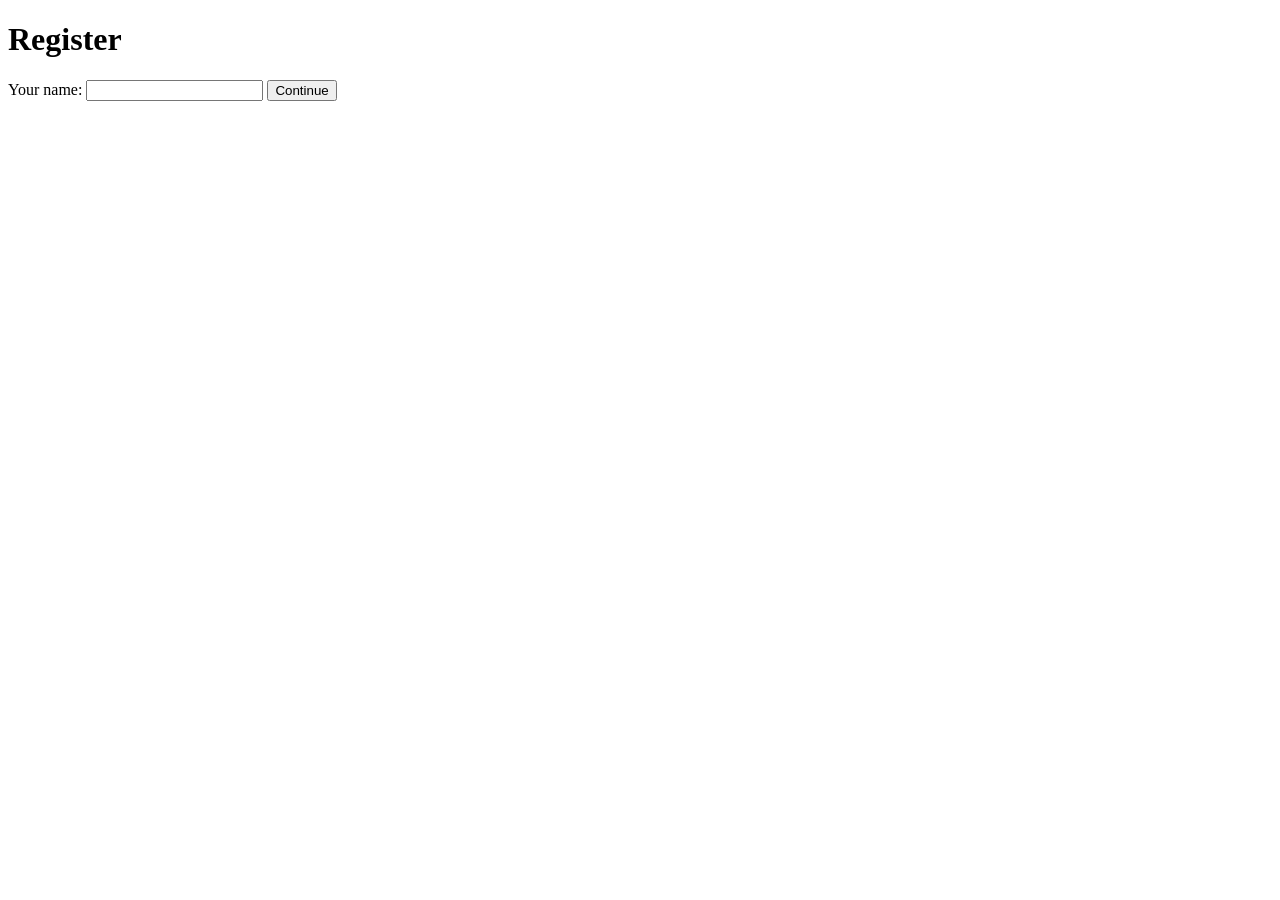
<file: src/main/webapp/index.html>
<!DOCTYPE html>
<html lang="en">
<head>
<meta charset="utf-8">
<meta name="viewport" content="width=device-width, initial-scale=1">
<title>PayLessGainMore - Computer Store</title>
<meta name="description" content="PayLessGainMore sells computer hardware, software and electronic components across the US.">
<meta name="keywords" content="computer store, hardware, software, electronics, New Jersey">
<link rel="stylesheet" href="style.css">
</head>
<body>
<header><div class="logo">PayLessGainMore</div><nav id="nav"></nav></header>
<main>
  <section class="hero">
    <div class="orb o1"></div><div class="orb o2"></div><div class="orb o3"></div>
    <svg class="pc" viewBox="0 0 100 80" aria-hidden="true"><rect x="10" y="5" width="80" height="50" rx="6" fill="#fff"/><rect x="16" y="11" width="68" height="38" rx="3" fill="#2563eb"/><rect x="42" y="55" width="16" height="10" fill="#fff"/><rect x="28" y="65" width="44" height="6" rx="3" fill="#fff"/></svg>
    <h1 id="welcome"></h1>
    <p>Quality computer products at the best prices, delivered across the US.</p>
  </section>
  <div class="promo">Free shipping on orders over $500</div>
  <p class=hours>Opening hours: Mon-Sat 9am-6pm</p>
  <div class="grid">
    <a class="card cat" href="hardware.html"><div class="ic">&#128421;</div><h3>Hardware</h3></a>
    <a class="card cat" href="software.html"><div class="ic">&#128191;</div><h3>Software</h3></a>
    <a class="card cat" href="electronics.html"><div class="ic">&#128268;</div><h3>Electronics</h3></a>
  </div>
</main>
<script src="common.js"></script>
<script>
var user = requireUser();
if (user) document.getElementById("welcome").textContent = "Welcome " + user;
</script>
</body>
</html>
</file>
<file: src/main/webapp/style.css>
:root{--bg:#f6f8fc;--card:#fff;--tx:#14213d;--mut:#5b6785;--ac:#2563eb;--bd:#dbe2f0}
@media (prefers-color-scheme:dark){:root{--bg:#0e1424;--card:#17203a;--tx:#e8ecf8;--mut:#9aa6c6;--ac:#6b9bff;--bd:#28345a}}
*{box-sizing:border-box}
body{margin:0;background:var(--bg);color:var(--tx);font:16px/1.5 system-ui,Arial,sans-serif}
header{display:flex;flex-wrap:wrap;gap:12px;justify-content:space-between;align-items:center;padding:14px 20px;background:var(--card);border-bottom:1px solid var(--bd)}
.logo{font-weight:800;font-size:20px;color:var(--ac)}
nav a{color:var(--tx);text-decoration:none;margin-right:14px;font-weight:600}
nav a:hover{color:var(--ac)}
main{max-width:960px;margin:0 auto;padding:20px}
.hero{position:relative;overflow:hidden;border-radius:16px;padding:44px 20px;background:linear-gradient(135deg,#1e3a8a,#2563eb);color:#fff;text-align:center}
.hero h1{margin:0 0 8px;animation:rise 1s ease both}
.hero p{animation:rise 1s .3s ease both}
@keyframes rise{from{opacity:0;transform:translateY(24px)}to{opacity:1;transform:none}}
.orb{position:absolute;border-radius:50%;background:rgba(255,255,255,.13);animation:float 6s ease-in-out infinite}
.o1{width:110px;height:110px;left:6%;top:10%}
.o2{width:70px;height:70px;right:10%;top:20%;animation-delay:1.5s}
.o3{width:150px;height:150px;right:32%;bottom:-60px;animation-delay:3s}
@keyframes float{50%{transform:translateY(-18px)}}
.pc{width:100px;margin:8px auto 0;animation:pulse 2.4s ease-in-out infinite}
@keyframes pulse{50%{transform:scale(1.08)}}
.grid{display:grid;grid-template-columns:repeat(auto-fit,minmax(210px,1fr));gap:16px;margin-top:20px}
.card{background:var(--card);border:1px solid var(--bd);border-radius:12px;padding:16px}
a.cat{display:block;text-align:center;text-decoration:none;color:var(--tx);transition:transform .2s}
a.cat:hover{transform:translateY(-4px);border-color:var(--ac)}
.ic{font-size:40px}
.price{font-weight:700;color:var(--ac)}
.mut{color:var(--mut)}
button,.btn{background:var(--ac);color:#fff;border:0;border-radius:8px;padding:9px 16px;font:inherit;font-weight:600;cursor:pointer;text-decoration:none;display:inline-block}
input,select{font:inherit;padding:8px;border-radius:8px;border:1px solid var(--bd);background:var(--bg);color:var(--tx);width:100%}
label{display:block;margin:12px 0 4px;font-weight:600}
.promo{margin-top:20px;padding:12px;border-radius:12px;background:#f59e0b;color:#14213d;text-align:center;font-weight:700}
.hours{margin-top:12px;text-align:center;font-weight:600}
</file>
